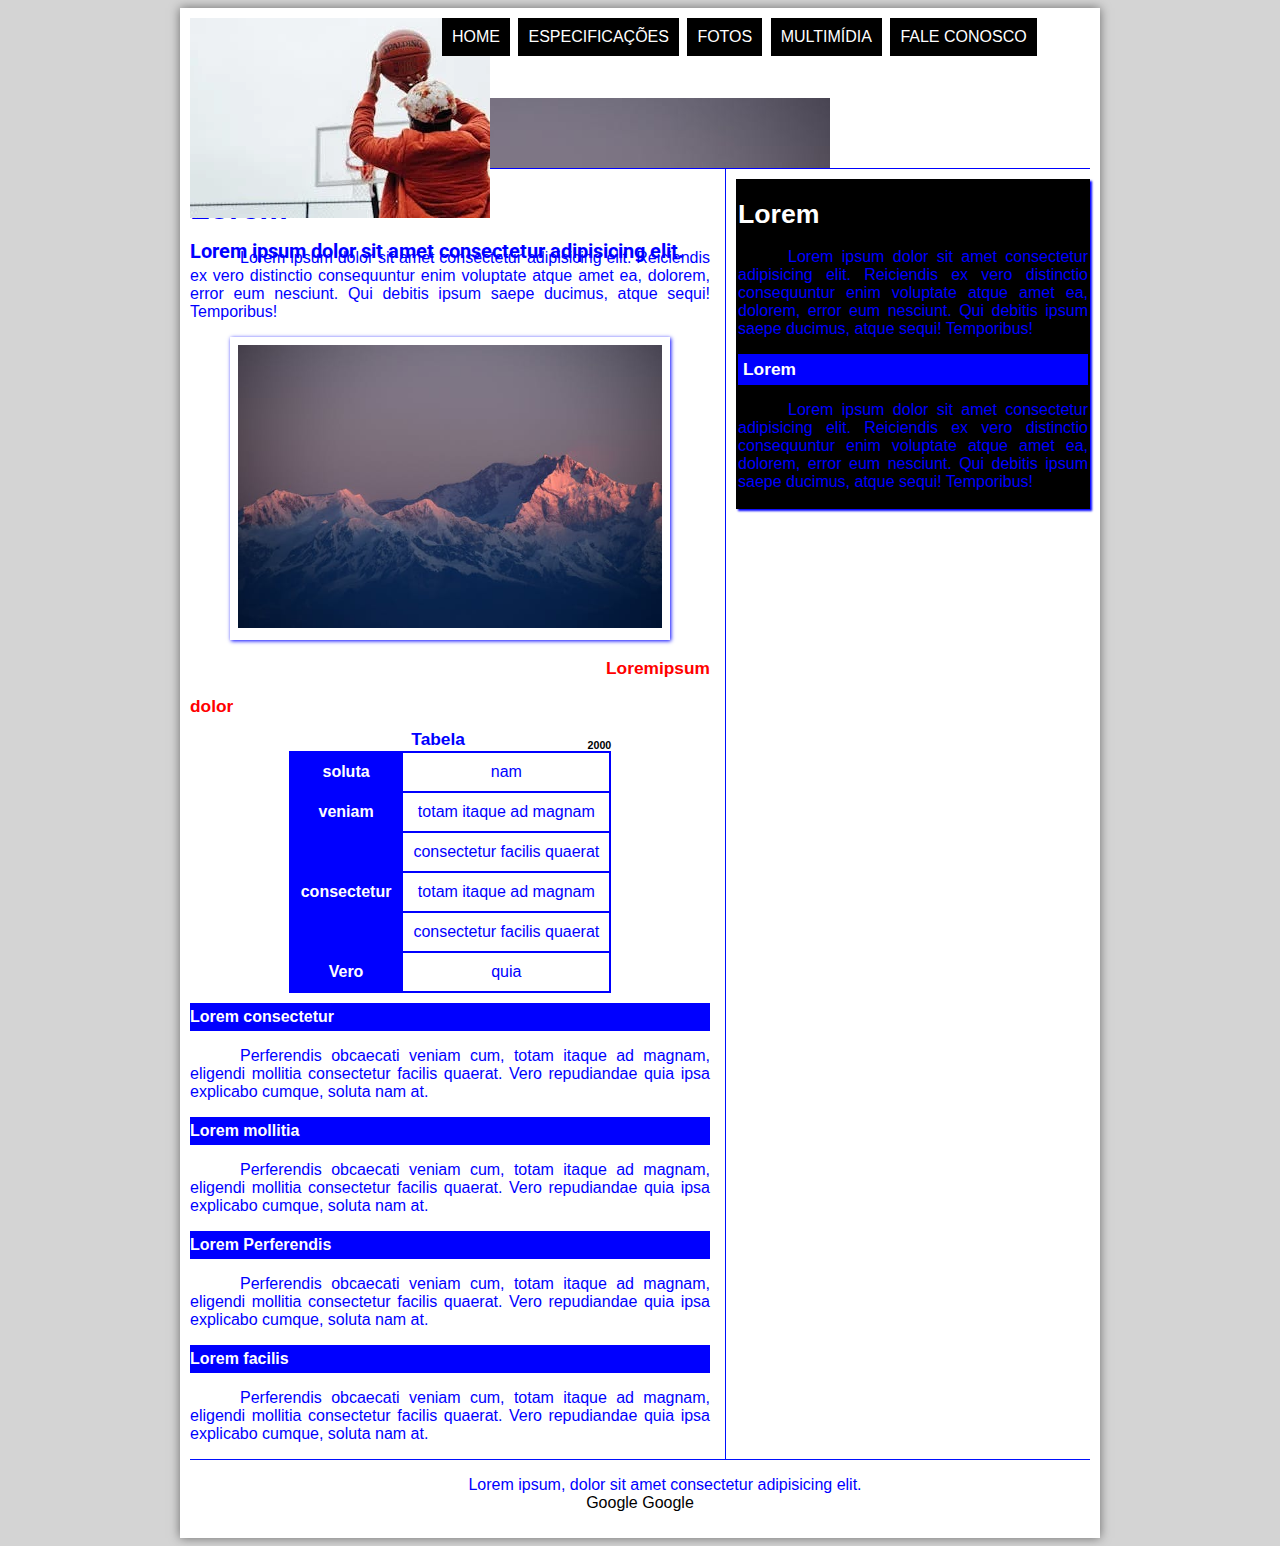
<file: index.html>
<!DOCTYPE html>
<html lang="pt-br">

<head>
    <meta charset="UTF-8">
    <meta name="viewport" content="width=device-width, initial-scale=1.0">
    <link rel="stylesheet" href="assets/css/style.css">
    <title>Template</title>
</head>

<body>
    <div id="interface">
        <header id="cabecalho">
            <nav id="menu" onmouseover="mudaFoto('/assets/images/foto.jpg')" onmouseout="mudaFoto('/assets/images/paisagem.jpg')">
                <h1>Menu Principal</h1>
                <ul>
                    <li><a href="index.html">Home</a></li>
                    <li><a href="assets/pages/spec.html">Especificações</a></li>
                    <li><a href="assets/pages/fotos.html">Fotos</a></li>
                    <li><a href="assets/pages/multimidia.html">Multimídia</a></li>
                    <li><a href="assets/pages/fale-conosco.html">Fale Conosco</a></li>
                </ul>
            </nav>
            <img id="icone" src="/assets/images/icone.jpg" alt="foto">
            <h2>Lorem ipsum dolor sit amet consectetur adipisicing elit.</h2>
        </header>
        <main>
            <section id="corpo">
                <h1>Lorem</h1>
                <p>Lorem ipsum dolor sit amet consectetur adipisicing elit. Reiciendis ex vero distinctio consequuntur
                    enim
                    voluptate atque amet ea, dolorem, error eum nesciunt. Qui debitis ipsum saepe ducimus, atque sequi!
                    Temporibus!</p>
                <figure class="foto-legenda">
                    <img src="assets/images/paisagem.jpg" alt="background">
                    <figcaption>
                        <h3>lorem</h3>
                        <p>Lorem ipsum dolor, sit amet consectetur adipisicing elit. Repellat reprehenderit magnam
                            tempore
                            nisi. <a href="https://google.com" target="_blank">Debitis</a> nesciunt cupiditate modi
                            quisquam
                            corporis, voluptatem error minus et aliquid consequuntur eaque est deleniti laudantium
                            laborum.
                        </p>
                    </figcaption>
                </figure>

                <article id="noticia-principal">
                    <article id="cabecalho-artigo">
                        <h3 class="direita">Loremipsum</h3>
                        <h1>dolor</h1>
                    </article>

                    <table id="tabelaspec">
                        <caption>Tabela <span>2000</span></caption>
                        <tr>
                            <td class="ce">soluta</td>
                            <td class="cd">nam</td>
                        </tr>
                        <tr>
                            <td class="ce" rowspan="2">veniam</td>
                            <td class="cd">totam itaque ad magnam</td>
                        </tr>
                        <tr>
                            <td class="cd">consectetur facilis quaerat</td>
                        </tr>
                        <tr>
                            <td class="ce" rowspan="2">consectetur</td>
                            <td class="cd">totam itaque ad magnam</td>
                        </tr>
                        <tr>
                            <td class="cd">consectetur facilis quaerat</td>
                        </tr>
                        <tr>
                            <td class="ce">Vero</td>
                            <td class="cd">quia</td>
                        </tr>
                    </table>

                    <h2>Lorem consectetur</h2>
                    <p>
                        Perferendis obcaecati veniam cum, totam itaque ad magnam, eligendi mollitia consectetur facilis
                        quaerat.
                        Vero repudiandae quia ipsa explicabo cumque, soluta nam at.
                    </p>

                    <h2>Lorem mollitia</h2>
                    <p>
                        Perferendis obcaecati veniam cum, totam itaque ad magnam, eligendi mollitia consectetur facilis
                        quaerat.
                        Vero repudiandae quia ipsa explicabo cumque, soluta nam at.
                    </p>

                    <h2>Lorem Perferendis</h2>
                    <p>
                        Perferendis obcaecati veniam cum, totam itaque ad magnam, eligendi mollitia consectetur facilis
                        quaerat.
                        Vero repudiandae quia ipsa explicabo cumque, soluta nam at.
                    </p>

                    <h2>Lorem facilis</h2>
                    <p>
                        Perferendis obcaecati veniam cum, totam itaque ad magnam, eligendi mollitia consectetur facilis
                        quaerat.
                        Vero repudiandae quia ipsa explicabo cumque, soluta nam at.
                    </p>
                </article>
            </section>

            <aside id="lateral">
                <h1>Lorem</h1>
                <p>Lorem ipsum dolor sit amet consectetur adipisicing elit. Reiciendis ex vero distinctio consequuntur
                    enim
                    voluptate atque amet ea, dolorem, error eum nesciunt. Qui debitis ipsum saepe ducimus, atque sequi!
                    Temporibus!
                </p>
                <h2>Lorem</h2>
                <p>Lorem ipsum dolor sit amet consectetur adipisicing elit. Reiciendis ex vero distinctio consequuntur
                    enim
                    voluptate atque amet ea, dolorem, error eum nesciunt. Qui debitis ipsum saepe ducimus, atque sequi!
                    Temporibus!
                </p>
            </aside>
        </main>

        <footer id="rodape">
            <p>Lorem ipsum, dolor sit amet consectetur adipisicing elit.<br>
                <a href="google.com">Google</a>
                <a href="google.com">Google</a>
            </p>
        </footer>
    </div>
    <script src="assets/js/script.js"></script>
</body>

</html>
</file>
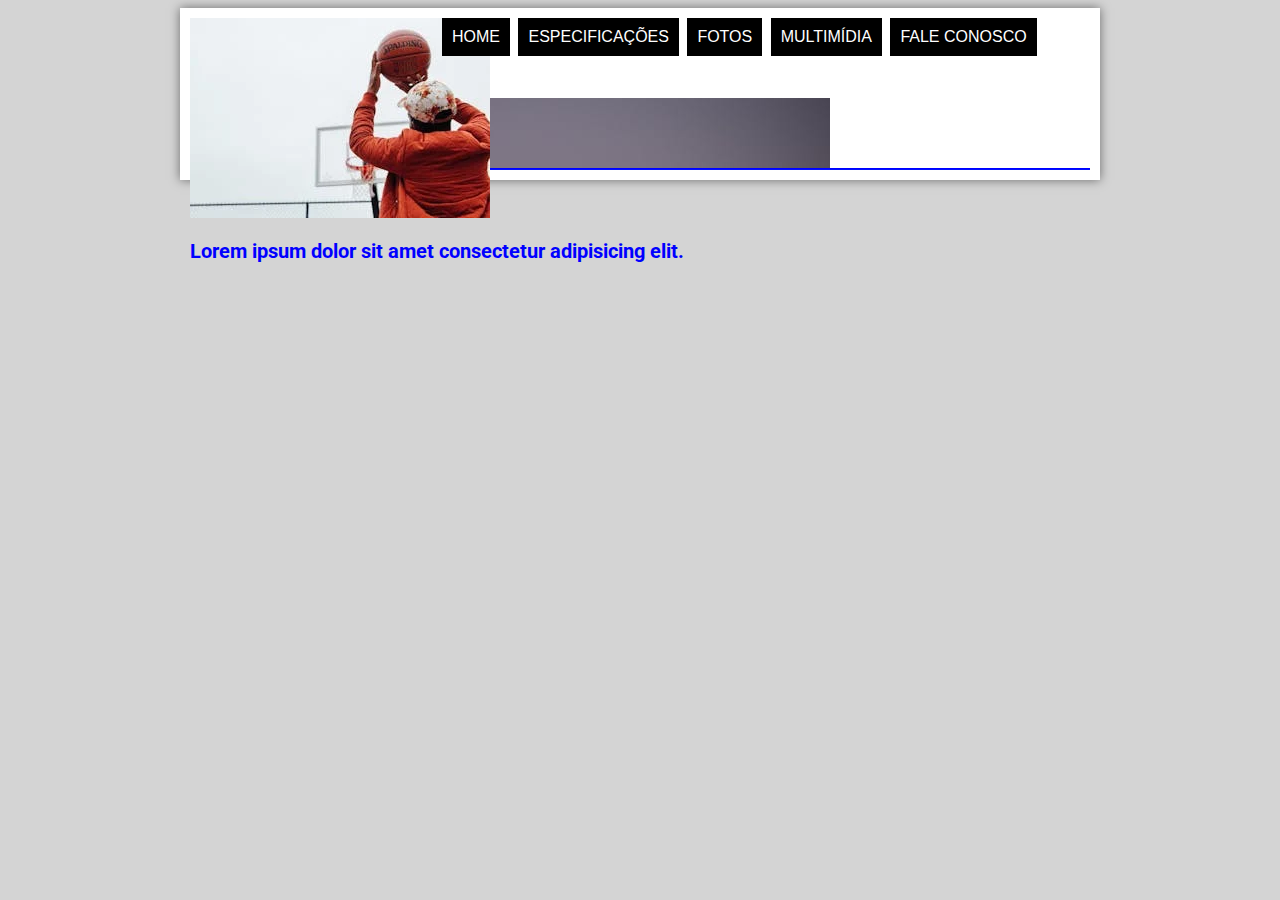
<file: assets/pages/fale-conosco.html>
<!DOCTYPE html>
<html lang="pt-br">

<head>
    <meta charset="UTF-8">
    <meta name="viewport" content="width=device-width, initial-scale=1.0">
    <link rel="stylesheet" href="/assets/css/style.css">
    <title>Template</title>
</head>

<body>
    <div id="interface">
        <header id="cabecalho">
            <nav id="menu" onmouseover="mudaFoto('/assets/images/foto.jpg')" onmouseout="mudaFoto('/assets/images/paisagem.jpg')">
                <h1>Menu Principal</h1>
                <ul>
                    <li><a href="index.html">Home</a></li>
                    <li><a href="/assets/pages/spec.html">Especificações</a></li>
                    <li><a href="/assets/pages/fotos.html">Fotos</a></li>
                    <li><a href="/assets/pages/multimidia.html">Multimídia</a></li>
                    <li><a href="/assets/pages/fale-conosco.html">Fale Conosco</a></li>
                </ul>
            </nav>
            <img id="icone" src="/assets/images/icone.jpg" alt="foto">
            <h2>Lorem ipsum dolor sit amet consectetur adipisicing elit.</h2>
        </header>
        <footer id="rodape">
        </footer>
    </div>
    <script src="/assets/js/script.js"></script>
</body>

</html>
</file>
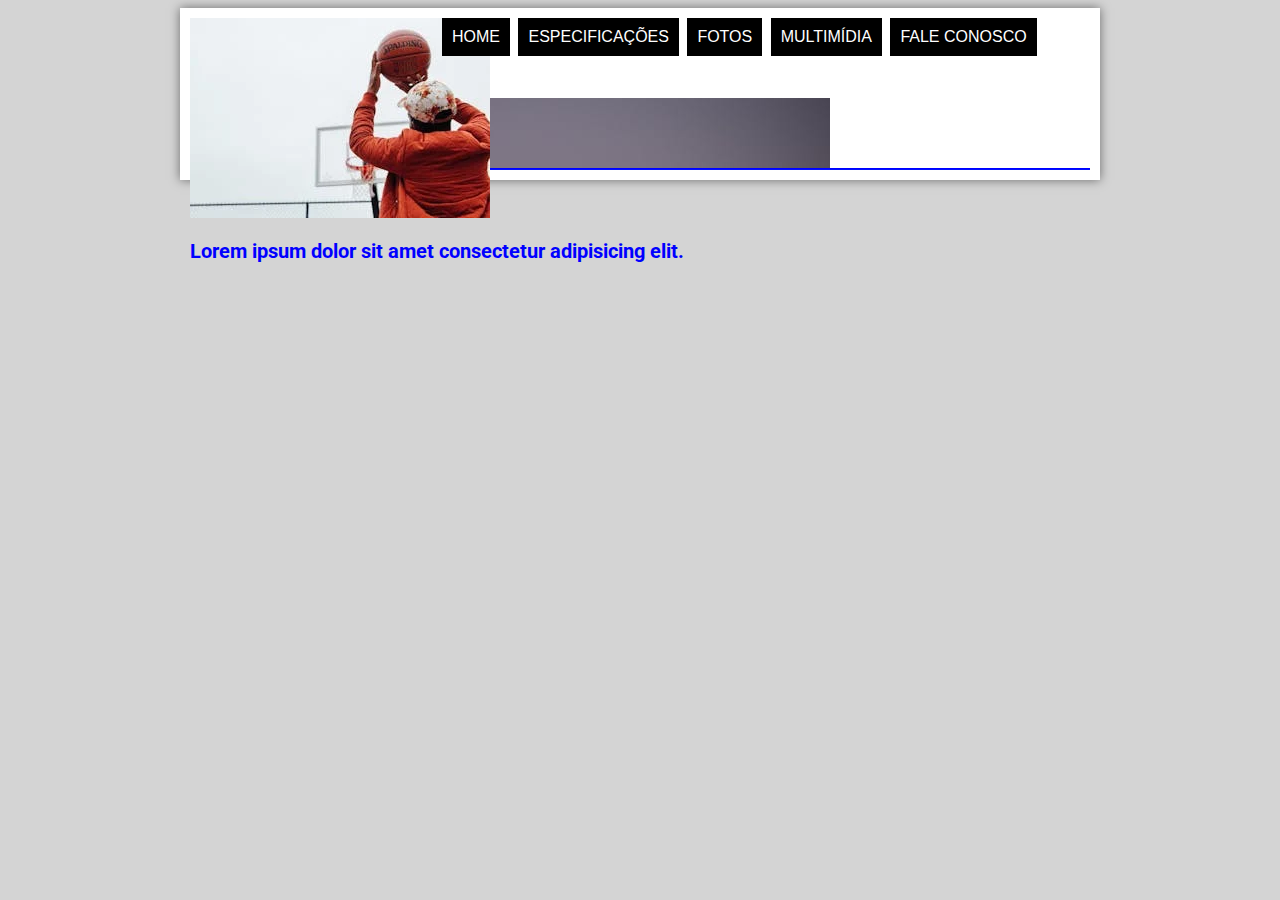
<file: assets/pages/fotos.html>
<!DOCTYPE html>
<html lang="pt-br">

<head>
    <meta charset="UTF-8">
    <meta name="viewport" content="width=device-width, initial-scale=1.0">
    <link rel="stylesheet" href="/assets/css/style.css">
    <title>Template</title>
</head>

<body>
    <div id="interface">
        <header id="cabecalho">
            <nav id="menu" onmouseover="mudaFoto('/assets/images/foto.jpg')" onmouseout="mudaFoto('/assets/images/paisagem.jpg')">
                <h1>Menu Principal</h1>
                <ul>
                    <li><a href="/index.html">Home</a></li>
                    <li><a href="/assets/pages/spec.html">Especificações</a></li>
                    <li><a href="/assets/pages/fotos.html">Fotos</a></li>
                    <li><a href="/assets/pages/multimidia.html">Multimídia</a></li>
                    <li><a href="/assets/pages/fale-conosco.html">Fale Conosco</a></li>
                </ul>
            </nav>
            <img id="icone" src="/assets/images/icone.jpg" alt="foto">
            <h2>Lorem ipsum dolor sit amet consectetur adipisicing elit.</h2>
        </header>
        <footer id="rodape">
        </footer>
    </div>
    <script src="/assets/js/script.js"></script>
</body>

</html>
</file>
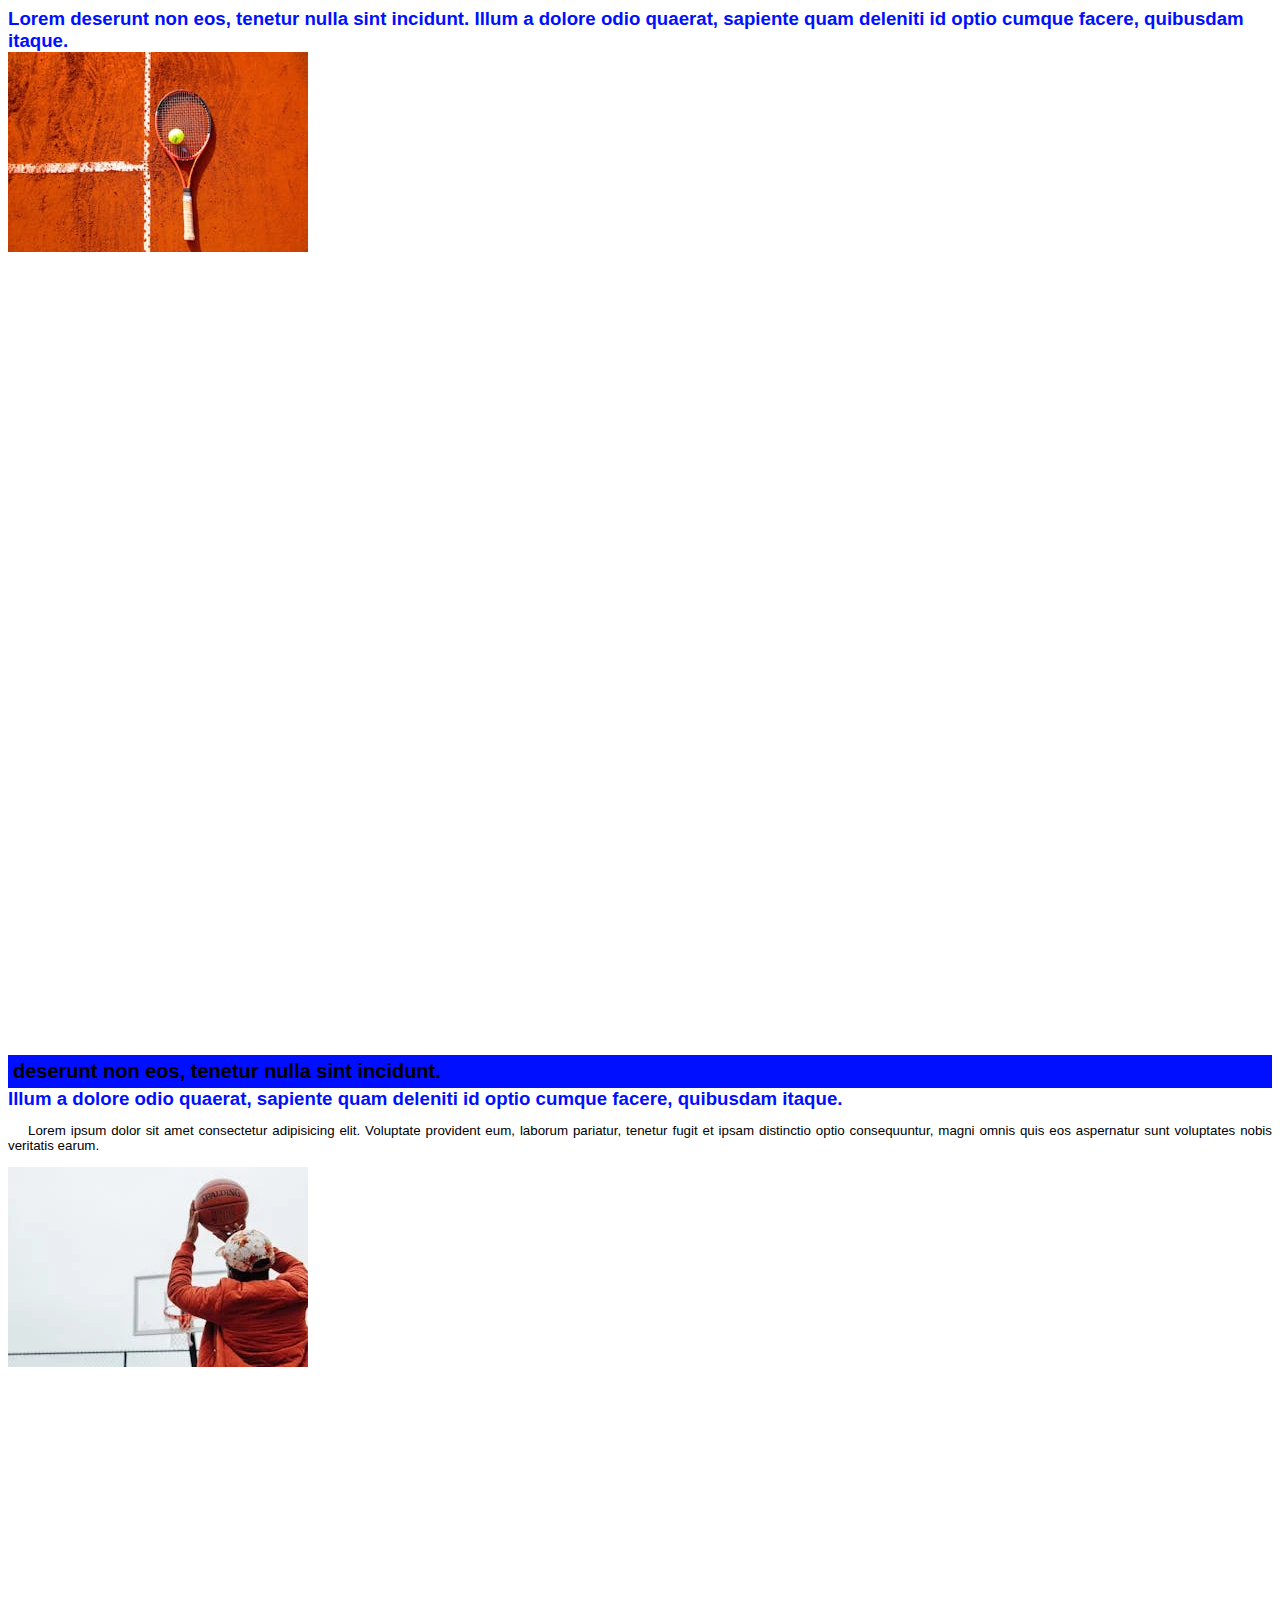
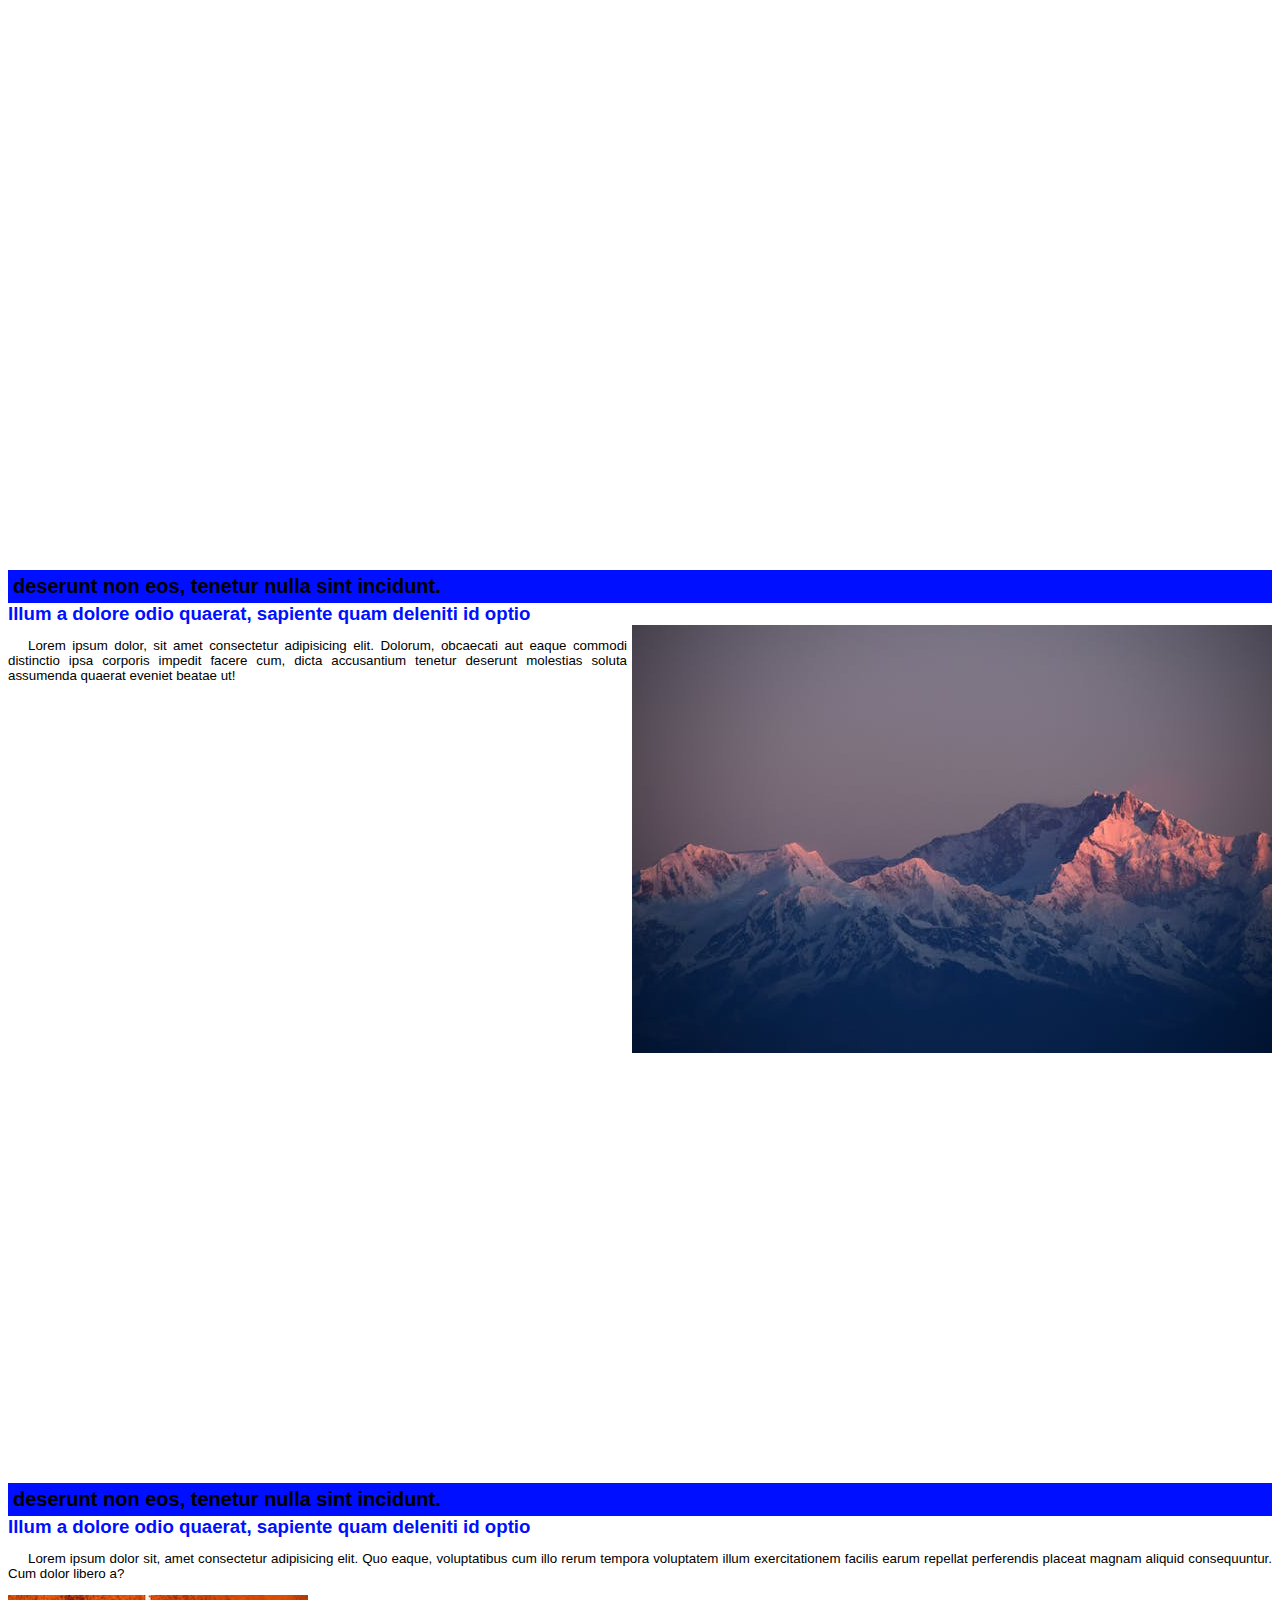
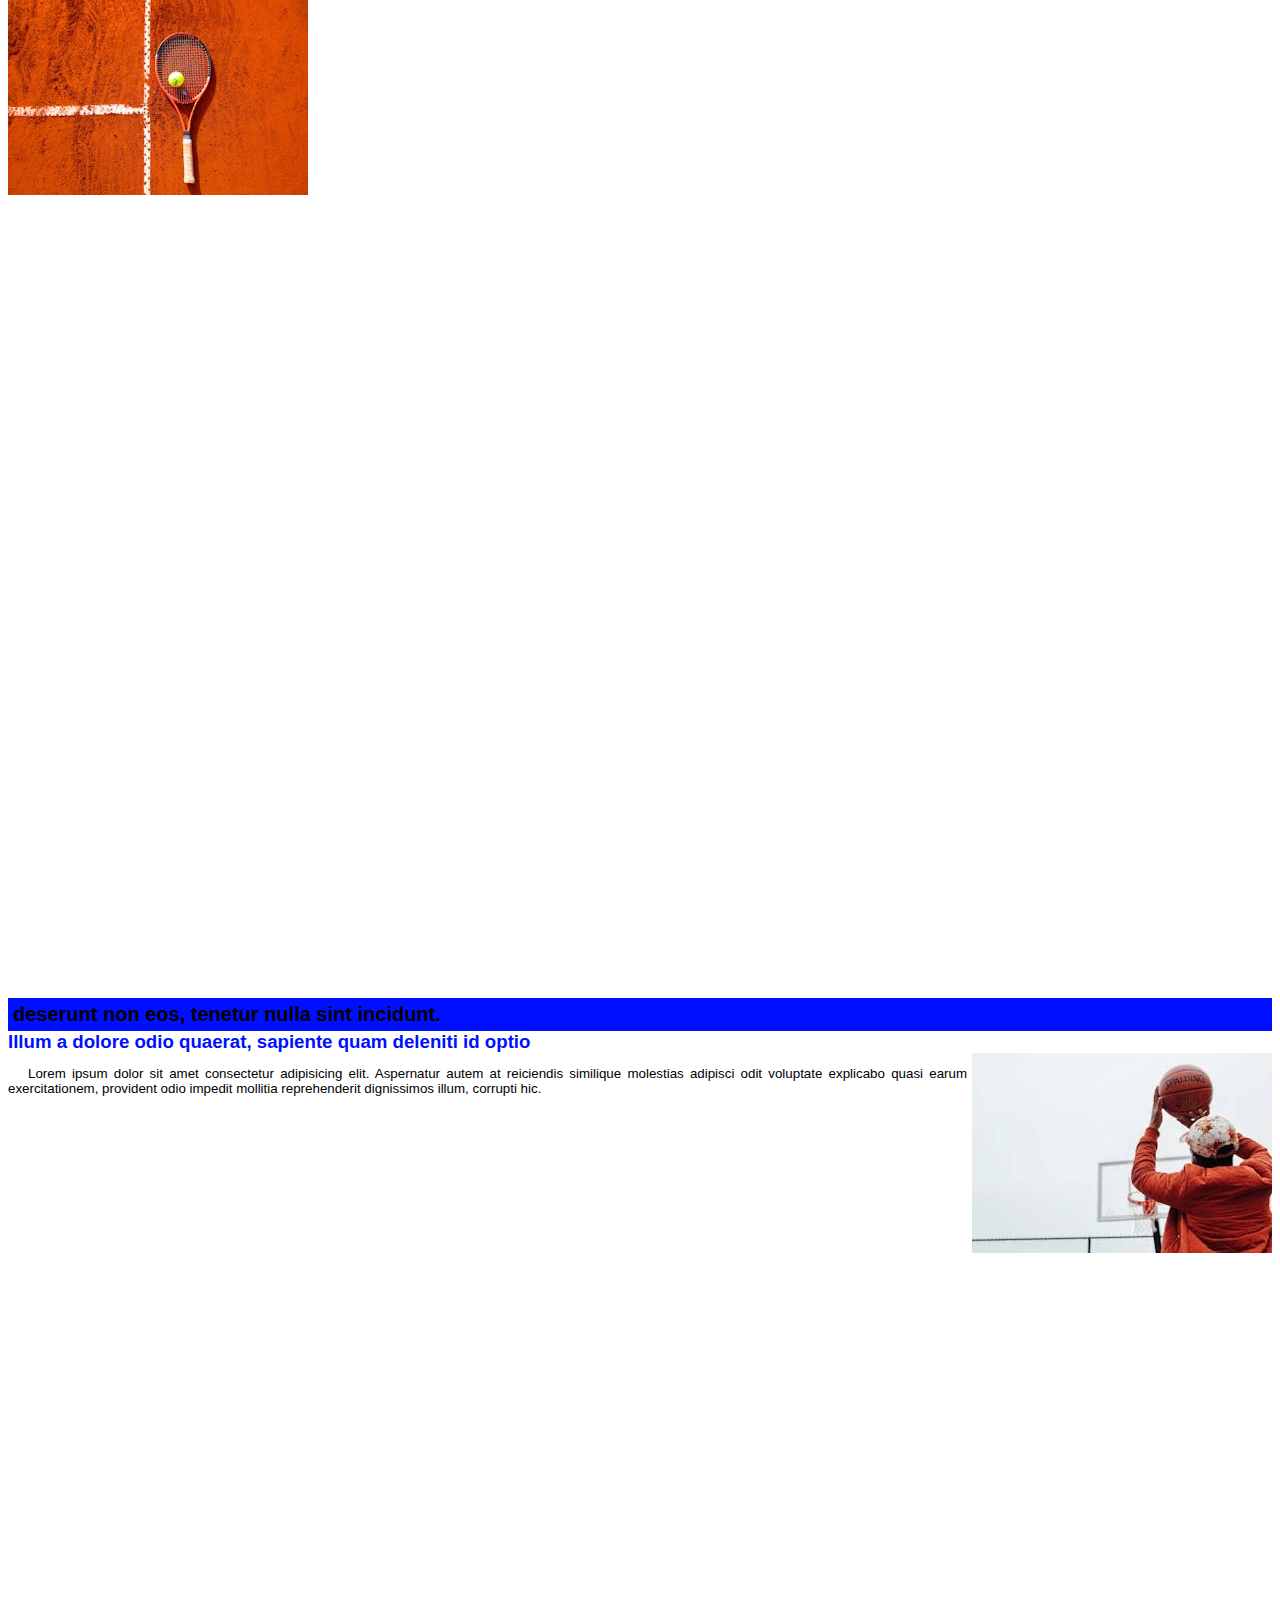
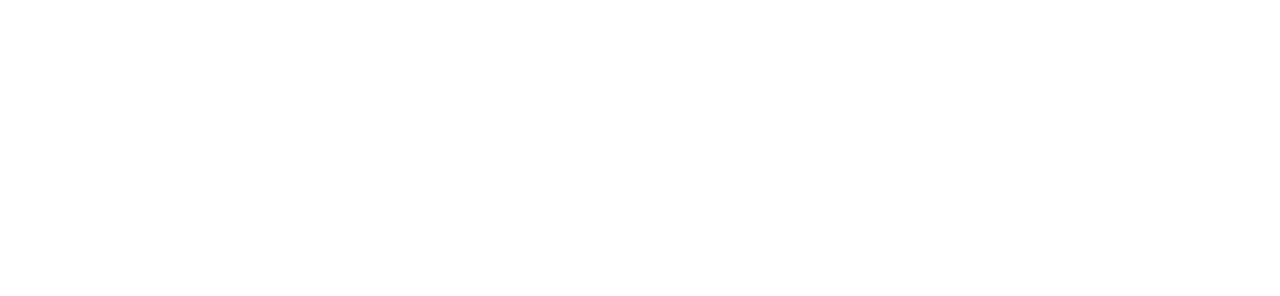
<file: assets/pages/paisagem.html>
<!DOCTYPE html>
<html lang="en">

<head>
    <meta charset="UTF-8">
    <meta name="viewport" content="width=device-width, initial-scale=1.0">
    <title>Informações sobre Paisagem</title>
    <style>
        body {
            font-family: Arial, Helvetica, sans-serif;
            font-size: 10pt;
        }

        p {
            text-align: justify;
            text-indent: 20px;
        }

        article h1 {
            font-size: 15pt;
            color: #000;
            background-color: #000fff;
            padding: 5px;
            margin: 0px;
        }

        article h2 {
            font-size: 14pt;
            color: #000fff;
            margin: 0px;
        }

        article {
            margin-bottom: 800px;
        }

        img.img-dir {
            display: block;
            float: right;
            margin-left: 5px;
        }
    </style>
</head>

<body>
    <article id="topo">
        <header>
            <h2>
                Lorem
                deserunt non eos, tenetur nulla sint incidunt. Illum a dolore odio quaerat, sapiente quam deleniti id
                optio
                cumque facere, quibusdam itaque.
            </h2>
            <img src="/assets/images/foto.jpg" alt="foto">
        </header>
    </article>

    <article id="tela">
        <header>
            <h1>
                deserunt non eos, tenetur nulla sint incidunt.
            </h1>
            <h2>
                Illum a dolore odio quaerat, sapiente quam deleniti id optio
                cumque facere, quibusdam itaque.
            </h2>
        </header>
        <p>
            Lorem ipsum dolor sit amet consectetur adipisicing elit. Voluptate provident eum, laborum pariatur, tenetur
            fugit et ipsam distinctio optio consequuntur, magni omnis quis eos aspernatur sunt voluptates nobis
            veritatis earum.
        </p>
        <img src="/assets/images/icone.jpg" alt="icone">
    </article>

    <article id="camera">
        <header>
            <h1>
                deserunt non eos, tenetur nulla sint incidunt.
            </h1>
            <h2>
                Illum a dolore odio quaerat, sapiente quam deleniti id optio
            </h2>
        </header>
        <img class="img-dir" src="/assets/images/paisagem.jpg" alt="paisagem">
        <p>
            Lorem ipsum dolor, sit amet consectetur adipisicing elit. Dolorum, obcaecati aut eaque commodi distinctio
            ipsa corporis impedit facere cum, dicta accusantium tenetur deserunt molestias soluta assumenda quaerat
            eveniet beatae ut!
        </p>
    </article>

    <article id="sensores">
        <header>
            <h1>
                deserunt non eos, tenetur nulla sint incidunt.
            </h1>
            <h2>
                Illum a dolore odio quaerat, sapiente quam deleniti id optio
            </h2>
        </header>
        <p>
            Lorem ipsum dolor sit, amet consectetur adipisicing elit. Quo eaque, voluptatibus cum illo rerum tempora
            voluptatem illum exercitationem facilis earum repellat perferendis placeat magnam aliquid consequuntur. Cum
            dolor libero a?
        </p>
        <img src="/assets/images/foto.jpg" alt="foto">
    </article>

    <article id="gadgets">
        <header>
            <h1>
                deserunt non eos, tenetur nulla sint incidunt.
            </h1>
            <h2>
                Illum a dolore odio quaerat, sapiente quam deleniti id optio
            </h2>
        </header>
        <img class="img-dir" src="/assets/images/icone.jpg" alt="icone">
        <p>
            Lorem ipsum dolor sit amet consectetur adipisicing elit. Aspernatur autem at reiciendis similique molestias
            adipisci odit voluptate explicabo quasi earum exercitationem, provident odio impedit mollitia reprehenderit
            dignissimos illum, corrupti hic.
        </p>
    </article>
</body>

</html>
</file>
<file: assets/css/style.css>
@import url('https://fonts.googleapis.com/css2?family=Open+Sans:ital,wght@0,300..800;1,300..800&family=Pacifico&family=Roboto:ital,wght@0,100..900;1,100..900&display=swap');

body {
    background-color: hsl(0, 0%, 83%);
    color: #0000ff;
    font-family: Arial, Helvetica, sans-serif;
}

div#interface {
    width: 900px;
    background-color: #fff;
    margin: 0px auto 0px auto;
    box-shadow: 0px 0px 10px rgba(0, 0, 0, 0.5);
    padding: 10px;
}

p {
    text-align: justify;
    text-indent: 50px;
}

a {
    color: #000;
    text-decoration: none;
}

a:hover {
    text-decoration: underline;
}

header#cabecalho {
    border-bottom: 1px #0000ff solid;
    height: 150px;
    background: url('/assets/images/paisagem.jpg') no-repeat 0px 80px;
}

header#cabecalho h1#logo {
    font-family: "Open Sans", sans-serif;
    font-size: 30pt;
    color: #0000ff;
    text-shadow: 1px 1px 1px rgba(0, 0, 0, 0.5);
    padding: 0px;
    margin-bottom: 0px;
}

header#cabecalho h2 {
    font-family: "Roboto", sans-serif;
    color: #0000ff;
    font-size: 15pt;
    padding: 0px;
}

main article#cabecalho-artigo h1 {
    font-family: sans-serif;
    font-size: 13pt;
    color: #ff0000;
}

main article#cabecalho-artigo h3 {
    font-family: sans-serif;
    font-size: 13pt;
    color: #ff0000;
}

.direita {
    text-align: right;
}

figure.foto-legenda {
    position: relative;
    border: 8px solid #fff;
    box-shadow: 1px 1px 4px #0000ff;
}

figure.foto-legenda img {
    width: 100%;
    height: 100%;
}

figure.foto-legenda figcaption {
    opacity: 0;
    position: absolute;
    top: 0px;
    background-color: rgba(0, 0, 0, 0.4);
    color: #0000ff;
    width: 100%;
    height: 100%;
    padding: 10px;
    box-sizing: border-box;
    transition: opacity 1s;
}

figure.foto-legenda:hover figcaption {
    opacity: 1;
}

nav#menu {
    display: block;
}

nav#menu ul {
    list-style: none;
    text-transform: uppercase;
    position: absolute;
    top: 0px;
    left: 400px;
}

nav#menu li {
    display: inline-block;
    background-color: #000;
    padding: 10px;
    margin: 2px;
    transition: background-color 1s;
}

nav#menu li:hover {
    background-color: #0000ff;
}

nav#menu a {
    color: #fff;
    text-decoration: none;
}

nav#menu a:hover {
    color: #000;
    text-decoration: underline;
}

nav#menu h1 {
    display: none;
}

section#corpo {
    display: block;
    width: 520px;
    float: left;
    border-right: 1px solid #000fff;
    padding-right: 15px;
}

article#noticia-principal h2 {
    font-size: 12pt;
    color: #fff;
    background-color: #0000ff;
    padding: 5px 0px 5px 0px;
    margin: 10px 0px 10px 0px;
}

table#tabelaspec {
    border: 1px solid #0000ff;
    border-spacing: 0px;
    margin-left: auto;
    margin: auto;
}

table#tabelaspec td {
    border: 1px solid #0000ff;
    padding: 10px;
    text-align: center;
    vertical-align: middle;
}

table#tabelaspec td.ce {
    color: #fff;
    background-color: #0000ff;
    vertical-align: top;
    font-weight: bold;
}

table#tabelaspec td.cd {
    background-color: #fff;
    color: #0000ff;
}

table#tabelaspec caption {
    color: #0000ff;
    font-size: 13pt;
    font-weight: bold;
}

table#tabelaspec caption span {
    display: block;
    float: right;
    color: #000;
    font-size: 8pt;
    margin-top: 10px;
}

aside#lateral {
    display: block;
    width: 350px;
    float: right;
    background-color: #000;
    padding: 2px;
    margin-top: 10px;
    box-shadow: 2px 2px 2px #0000ff;
}

aside#lateral h1 {
    font-family: sans-serif;
    font-size: 20pt;
    color: #fff;
}

aside#lateral h2 {
    background-color: #0000ff;
    font-size: 13pt;
    color: #fff;
    padding: 5px;
}

footer#rodape {
    clear: both;
    border-top: 1px solid #000fff;
}

footer#rodape p {
    text-align: center;
}
</file>
